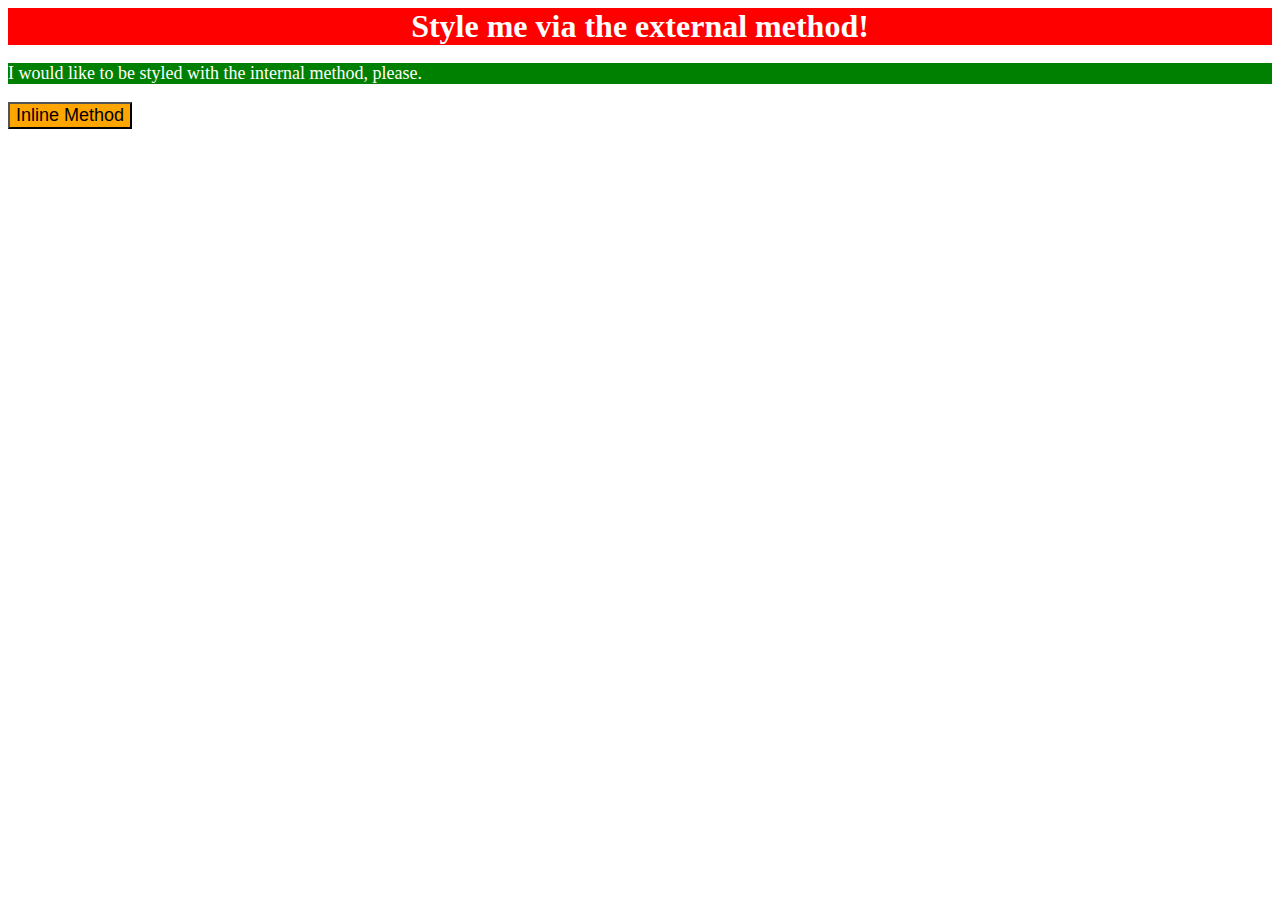
<file: foundations/intro-to-css/01-css-methods/index.html>
<!DOCTYPE html>
<html lang="en">
  <head>
    <meta charset="UTF-8">
    <meta http-equiv="X-UA-Compatible" content="IE=edge">
    <meta name="viewport" content="width=device-width, initial-scale=1.0">
    <link rel="stylesheet" href="style.css">
    <style>
      p {
        color: white;
        background-color: green;
        font-size: 18px;
      }
    </style>
    <title>Methods for Adding CSS</title>
  </head>
  <body>
    <div>Style me via the external method!</div>
    <p>I would like to be styled with the internal method, please.</p>
    <button style="background-color: orange; font-size: 18px;">Inline Method</button>
  </body>
</html>
</file>
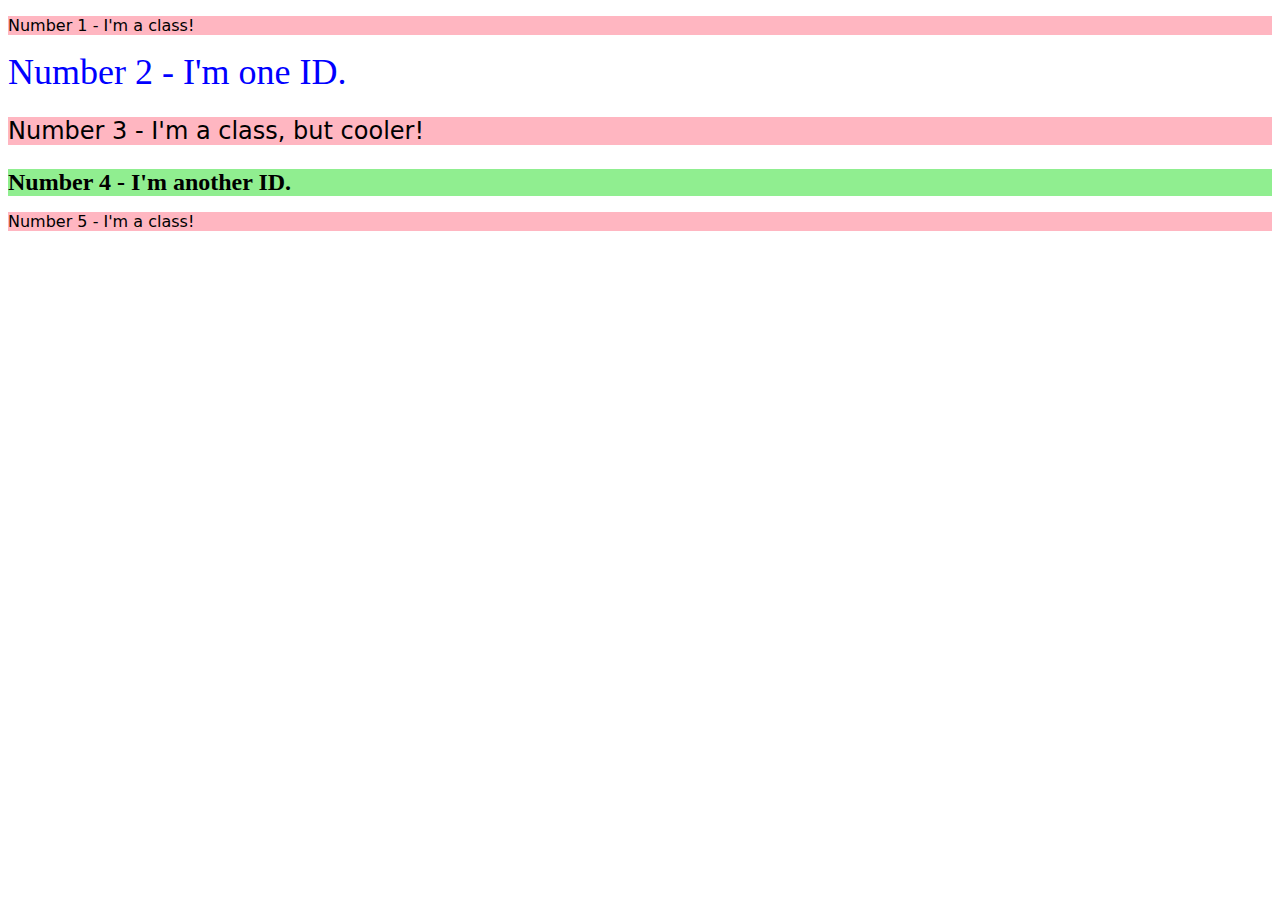
<file: foundations/intro-to-css/02-class-id-selectors/index.html>
<!DOCTYPE html>
<html lang="en">
  <head>
    <meta charset="UTF-8">
    <meta http-equiv="X-UA-Compatible" content="IE=edge">
    <meta name="viewport" content="width=device-width, initial-scale=1.0">
    <title>Class and ID Selectors</title>
    <link rel="stylesheet" href="style.css">
  </head>
  <body>
    <p class="redbackground">Number 1 - I'm a class!</p>
    <div id="bigblue">Number 2 - I'm one ID.</div>
    <p class ="redbackground larger">Number 3 - I'm a class, but cooler!</p>
    <div id="boldgreen">Number 4 - I'm another ID.</div>
    <p class="redbackground">Number 5 - I'm a class!</p>
  </body>
</html>
</file>
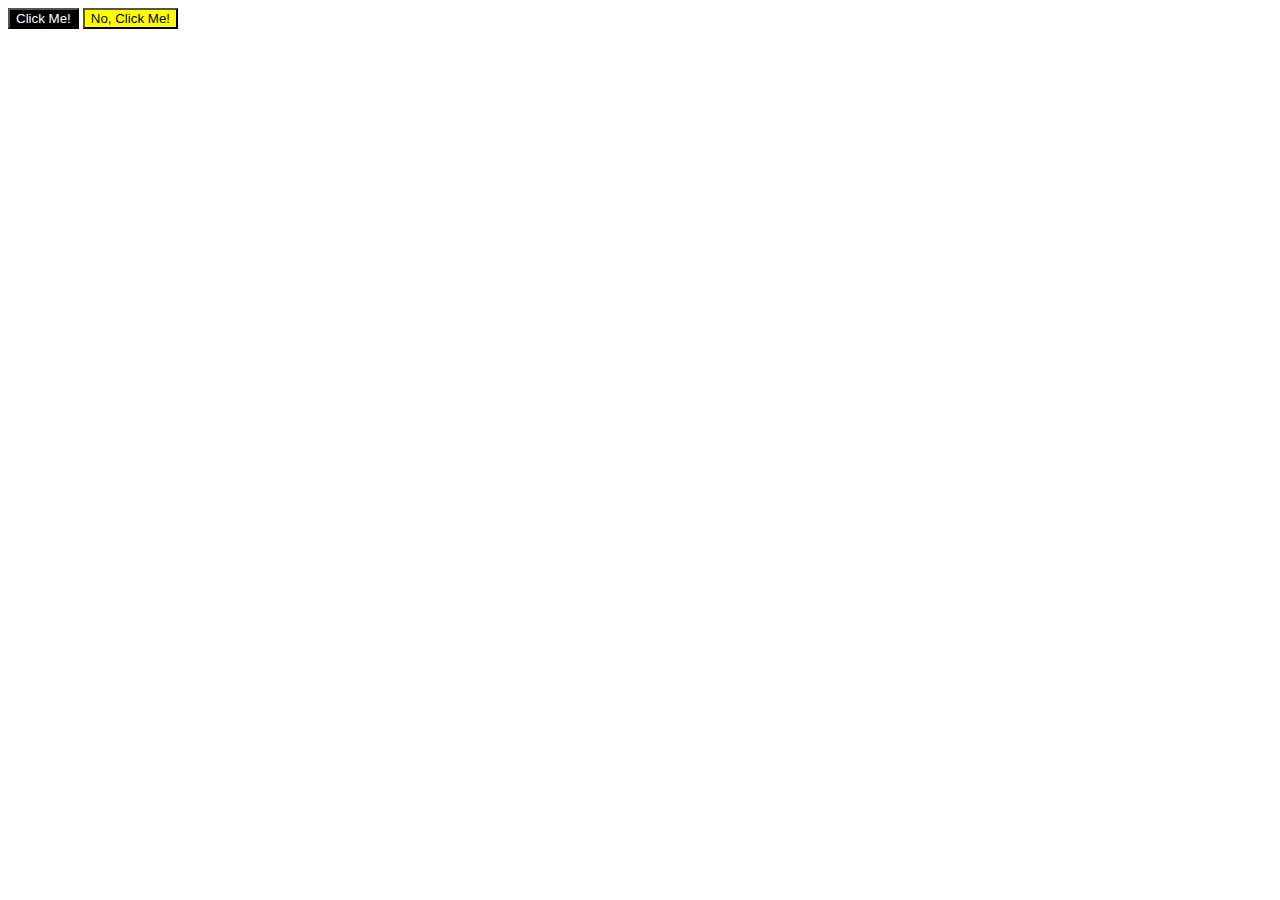
<file: foundations/intro-to-css/03-grouping-selectors/index.html>
<!DOCTYPE html>
<html lang="en">
  <head>
    <meta charset="UTF-8">
    <meta http-equiv="X-UA-Compatible" content="IE=edge">
    <meta name="viewport" content="width=device-width, initial-scale=1.0">
    <title>Grouping Selectors</title>
    <link rel="stylesheet" href="style.css">
  </head>
  <body>
    <button class="greyscale">Click Me!</button>
    <button class="yellow">No, Click Me!</button>
  </body>
</html>
</file>
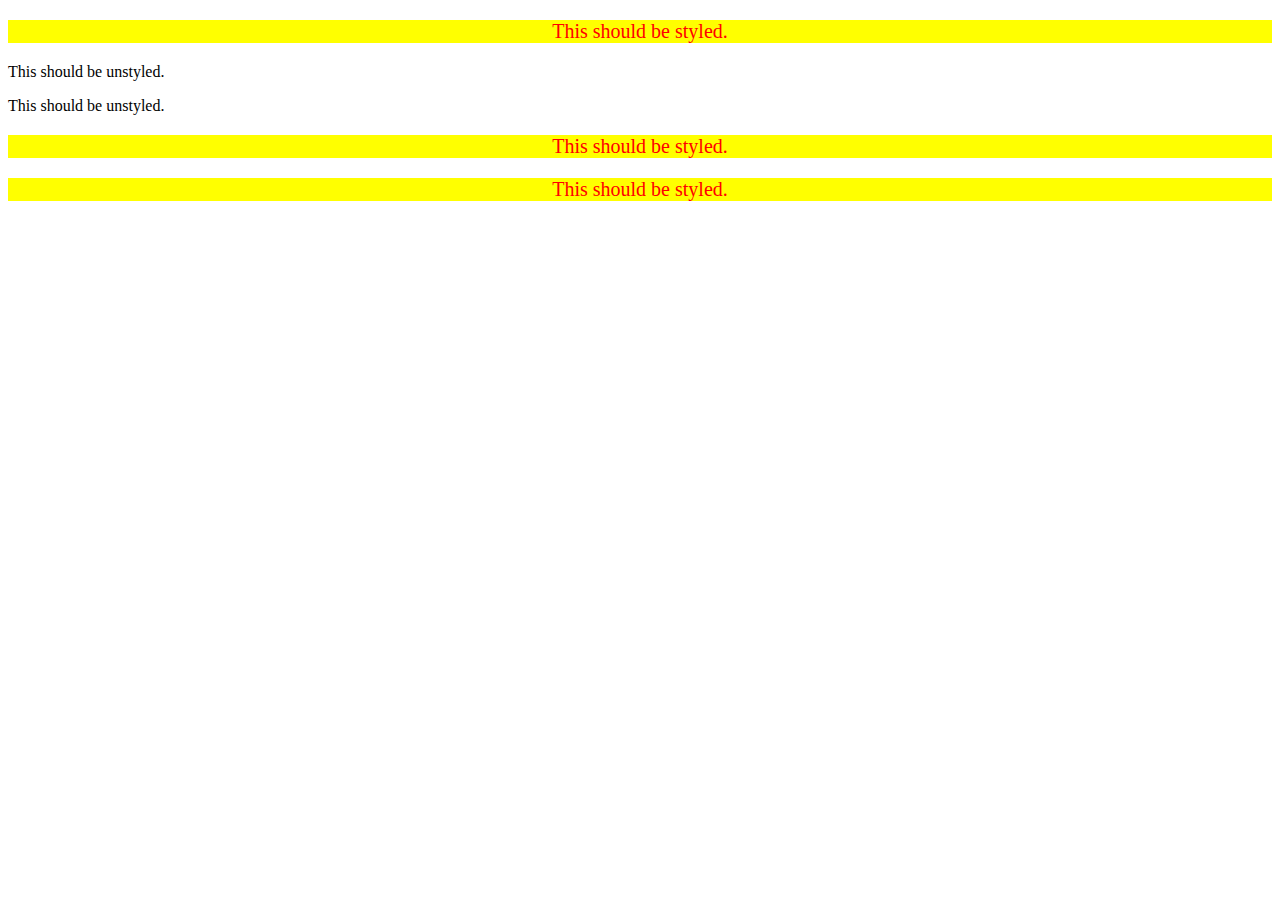
<file: foundations/intro-to-css/05-descendant-combinator/index.html>
<!DOCTYPE html>
<html lang="en">
  <head>
    <meta charset="UTF-8">
    <meta http-equiv="X-UA-Compatible" content="IE=edge">
    <meta name="viewport" content="width=device-width, initial-scale=1.0">
    <title>Descendant Combinator</title>
    <link rel="stylesheet" href="style.css">
  </head>
  <body>
    <div class="container">
      <p class="text">This should be styled.</p>
    </div>
    <p class="text">This should be unstyled.</p>
    <p class="text">This should be unstyled.</p>
    <div class="container">
      <p class="text">This should be styled.</p>
      <p class="text">This should be styled.</p>
    </div>
  </body>
</html>
</file>
<file: foundations/intro-to-css/01-css-methods/style.css>
div {
  color: white;
  background-color: red;
  font-size: 32px;
  text-align: center;
  font-weight: bold;
}
</file>
<file: foundations/intro-to-css/02-class-id-selectors/style.css>
.redbackground {
  background-color: #FFB6C1;
  font-family: "Verdana", "DejaVu Sans", sans-serif;
}

.redbackground.larger {
  font-size: 24px;
}

#bigblue {
  color: blue;
  font-size: 36px;
}

#boldgreen {
  font-size: 24px;
  background-color: #90EE90;
  font-weight: bold;
}
</file>
<file: foundations/intro-to-css/03-grouping-selectors/style.css>
.yellow
.greyscale {
  font-size: 28px;
  font-family: Helvetica, "Times New Roman", sans-serif; 
}

.yellow {
  background-color: yellow;
}

.greyscale {
  color: white;
  background-color: black;
}
</file>
<file: foundations/intro-to-css/05-descendant-combinator/style.css>
.container .text {
  background-color: yellow;
  color: red;
  font-size: 20px;
  text-align: center;
}
</file>
